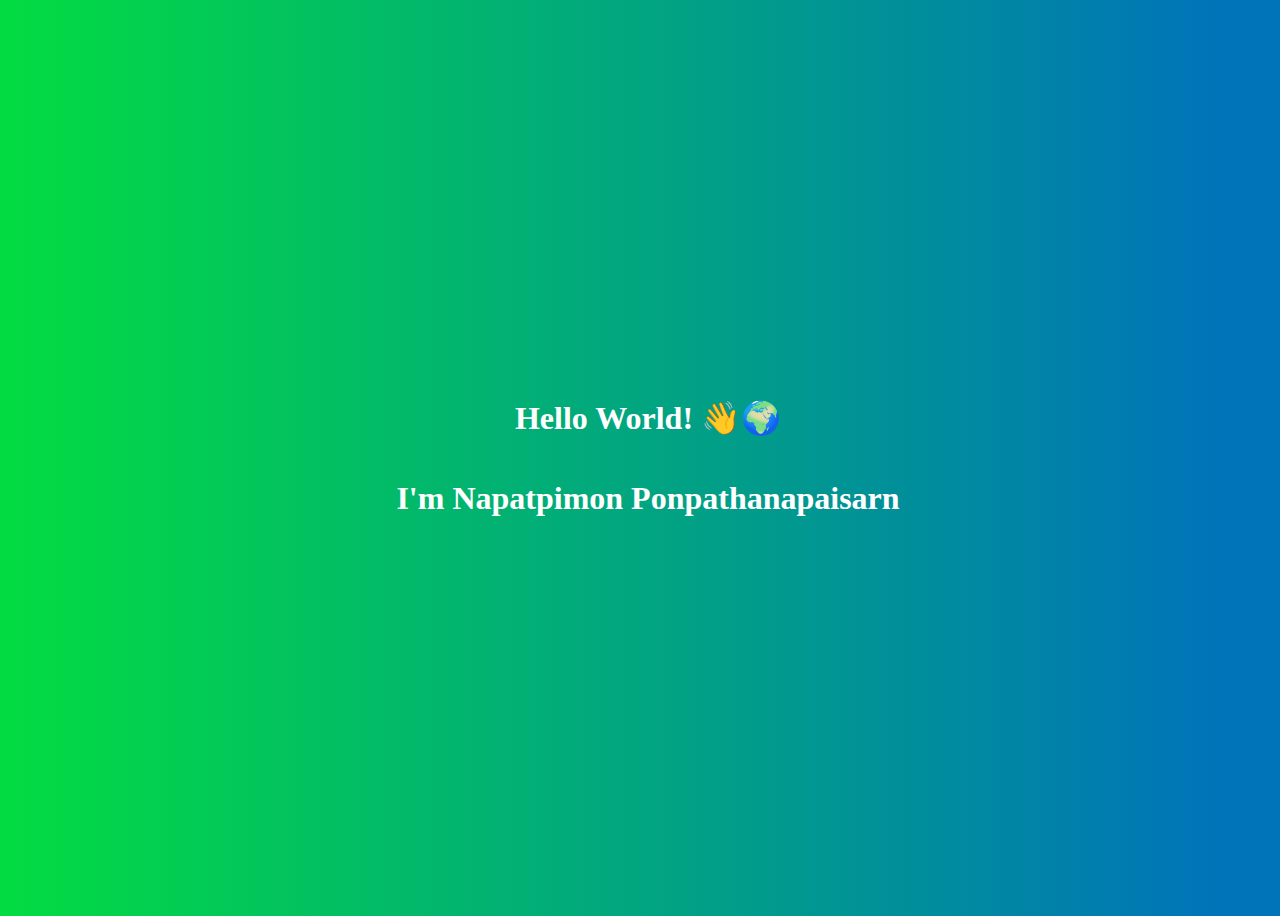
<file: index.html>
<html>

<head>
    <style>
        body {
            height: 100%;
            width: 100%;
            display: flex;
            flex-direction: column;
            justify-content: center;
            align-items: center;
            background-image: linear-gradient(90deg, #03dc41 0%, #0074b9 95%);
            color: white;
        }
    </style>
</head>

<body>
    <h1>Hello World! 👋🌍</h1>
    <h1>I'm Napatpimon Ponpathanapaisarn</h1>

    <body>

</html>
</file>
